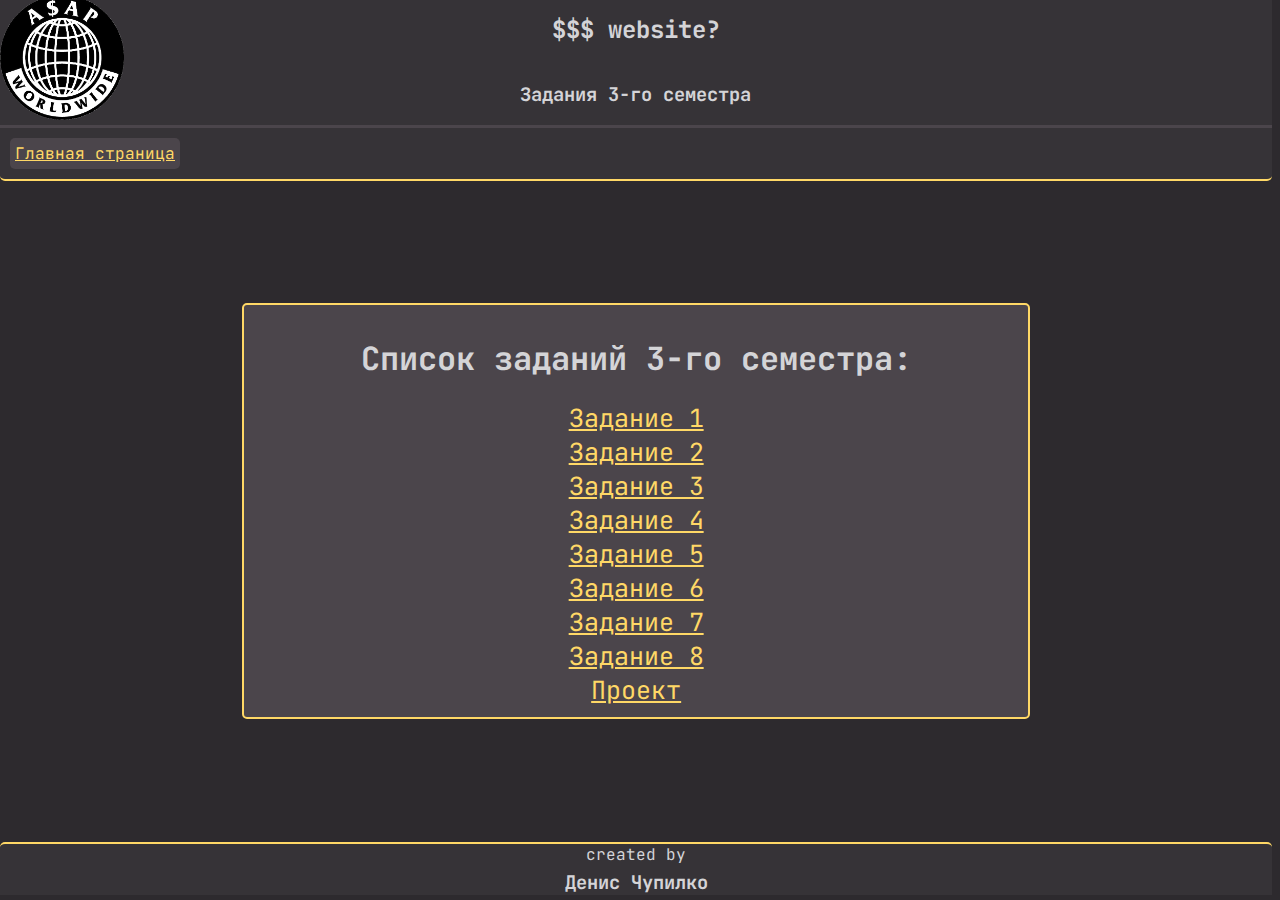
<file: index.html>
<!DOCTYPE html>
<html lang="en">

<head>
    <meta charset="UTF-8">
    <link rel="stylesheet" type="text/css" href="style.css">
    <link rel="shortcut icon" href="logo.png" />
    <link rel="preconnect" href="https://fonts.googleapis.com">
    <link rel="preconnect" href="https://fonts.gstatic.com" crossorigin>
    <link href="https://fonts.googleapis.com/css2?family=JetBrains+Mono:wght@100;200;300;400;500;600;700;800&display=swap" rel="stylesheet">
    <title>Задания 3-го семестра</title>
</head>

<body>
    <header>
        <nav class="logo-nav">
            <img class="header-logo" src="logo.png" alt="Logo">
        </nav>
        <nav class="header-info">
            <h2 class="header-title">$$$ website?</h2>
            <h3 class="header-task">Задания 3-го семестра</h3>
        </nav>
    </header>

    <aside>
        <nav class="aside-link">
            <a href="../">Главная страница</a>
        </nav>
    </aside>

    <main>
        <div class="tasks">
            <h1>Список заданий 3-го семестра:</h1>
            <div class="tasks-list">
                <a class="link-to-task" href="task1">Задание 1</a>
                <a class="link-to-task" href="task2">Задание 2</a>
                <a class="link-to-task" href="task3">Задание 3</a>
                <a class="link-to-task" href="task4">Задание 4</a>
                <a class="link-to-task" href="task5">Задание 5</a>
                <a class="link-to-task" href="task6">Задание 6</a>
                <a class="link-to-task" href="task7">Задание 7</a>
                <a class="link-to-task" href="task8">Задание 8</a>
                <a class="link-to-task" href="project">Проект</a>
            </div>
        </div>
    </main>

    <footer>
        <p class="text_in_footer">created by</p>
        <h3 class="text_in_footer">Денис Чупилко</h3>
    </footer>
</body>

</html>
</file>
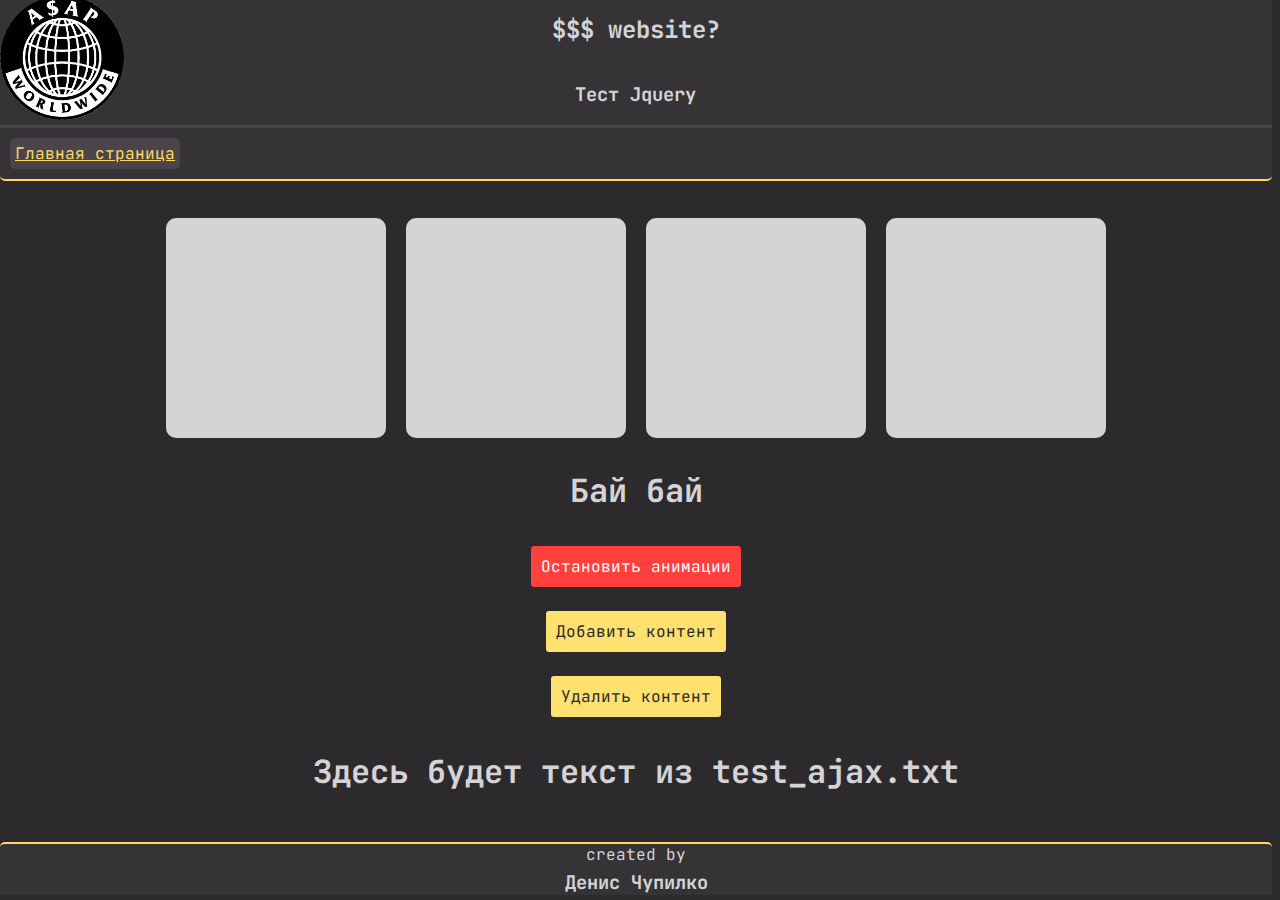
<file: jquery_test/index.html>
<!DOCTYPE html>
<html lang="en">

<head>
	<script src="/jquery.js" defer></script>
	<script src="script.js" defer></script>
	<meta charset="UTF-8">
	<link rel="stylesheet" type="text/css" href="/style.css">
	<link rel="stylesheet" type="text/css" href="style.css">
	<link rel="shortcut icon" href="/logo.png" />
	<link rel="preconnect" href="https://fonts.googleapis.com">
	<link rel="preconnect" href="https://fonts.gstatic.com" crossorigin>
	<link href="https://fonts.googleapis.com/css2?family=JetBrains+Mono:wght@100;200;300;400;500;600;700;800&display=swap" rel="stylesheet">
	<title>Тест Jquery</title>
</head>

<body>
<header>
	<nav class="header-logo">
		<img class="header-logo" src="/logo.png" alt="Logo">
	</nav>
	<nav class="header-info">
		<h2 class="black header-title">$$$ website?</h2>
		<h3 class="black header-task">Тест Jquery</h3>
	</nav>

</header>

<aside>
	<nav class="aside-link">
		<a href="../" class="black">Главная страница</a>
	</nav>
</aside>

<main>
	<div id="divs">
		<div class="div_anim" id="d1">
			<h1 class="black">1</h1>
		</div>
		<div class="div_anim" id="d2">
			<h1 class="black">2</h1>
		</div>
		<div class="div_anim" id="d3">
			<h1 class="black">3</h1>
		</div>
		<div class="div_anim" id="d4">
			<h1 class="black">4</h1>
		</div>
	</div>
	<h1 id="bye">Бай бай</h1>
	<div class="div_button" id="stop_button">Остановить анимации</div>
	<div class="div_button" id="add_button">Добавить контент</div>
	<div class="div_button" id="del_button">Удалить контент</div>
	<div id="h1_ajax">
		<h1>Здесь будет текст из test_ajax.txt</h1>
	</div>
</main>

<footer>
	<p class="black text_in_footer">created by</p>
	<h3 class="black text_in_footer">Денис Чупилко</h3>
</footer>
</body>
</html>
</file>
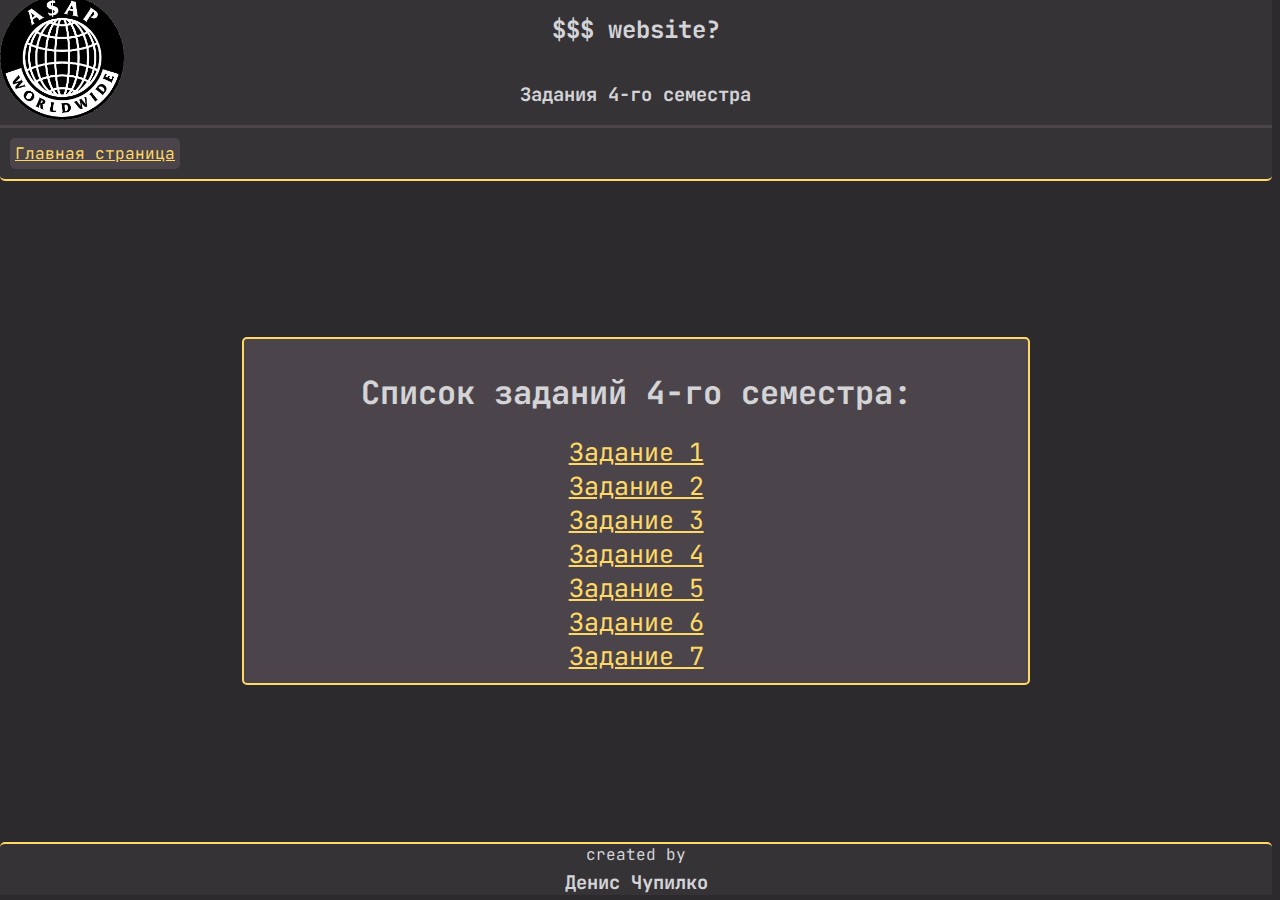
<file: sem4/index.html>
<!DOCTYPE html>
<html lang="en">

<head>
    <meta charset="UTF-8">
    <link rel="stylesheet" type="text/css" href="../style.css">
    <link rel="shortcut icon" href="../logo.png" />
    <link rel="preconnect" href="https://fonts.googleapis.com">
    <link rel="preconnect" href="https://fonts.gstatic.com" crossorigin>
    <link href="https://fonts.googleapis.com/css2?family=JetBrains+Mono:wght@100;200;300;400;500;600;700;800&display=swap" rel="stylesheet">
    <title>Задания 4-го семестра</title>
</head>

<body>
    <header>
        <nav class="logo-nav">
            <img class="header-logo" src="../logo.png" alt="Logo">
        </nav>
        <nav class="header-info">
            <h2 class="header-title">$$$ website?</h2>
            <h3 class="header-task">Задания 4-го семестра</h3>
        </nav>
    </header>

    <aside>
        <nav class="aside-link">
            <a href="../">Главная страница</a>
        </nav>
    </aside>

    <main>
        <div class="tasks">
            <h1>Список заданий 4-го семестра:</h1>
            <div class="tasks-list">
                <a class="link-to-task" href="task1">Задание 1</a>
                <a class="link-to-task" href="task2">Задание 2</a>
                <a class="link-to-task" href="task3">Задание 3</a>
                <a class="link-to-task" href="task4">Задание 4</a>
                <a class="link-to-task" href="task5">Задание 5</a>
                <a class="link-to-task" href="task6">Задание 6</a>
                <a class="link-to-task" href="task7">Задание 7</a>
            </div>
        </div>
    </main>

    <footer>
        <p class="text_in_footer">created by</p>
        <h3 class="text_in_footer">Денис Чупилко</h3>
    </footer>
</body>

</html>
</file>
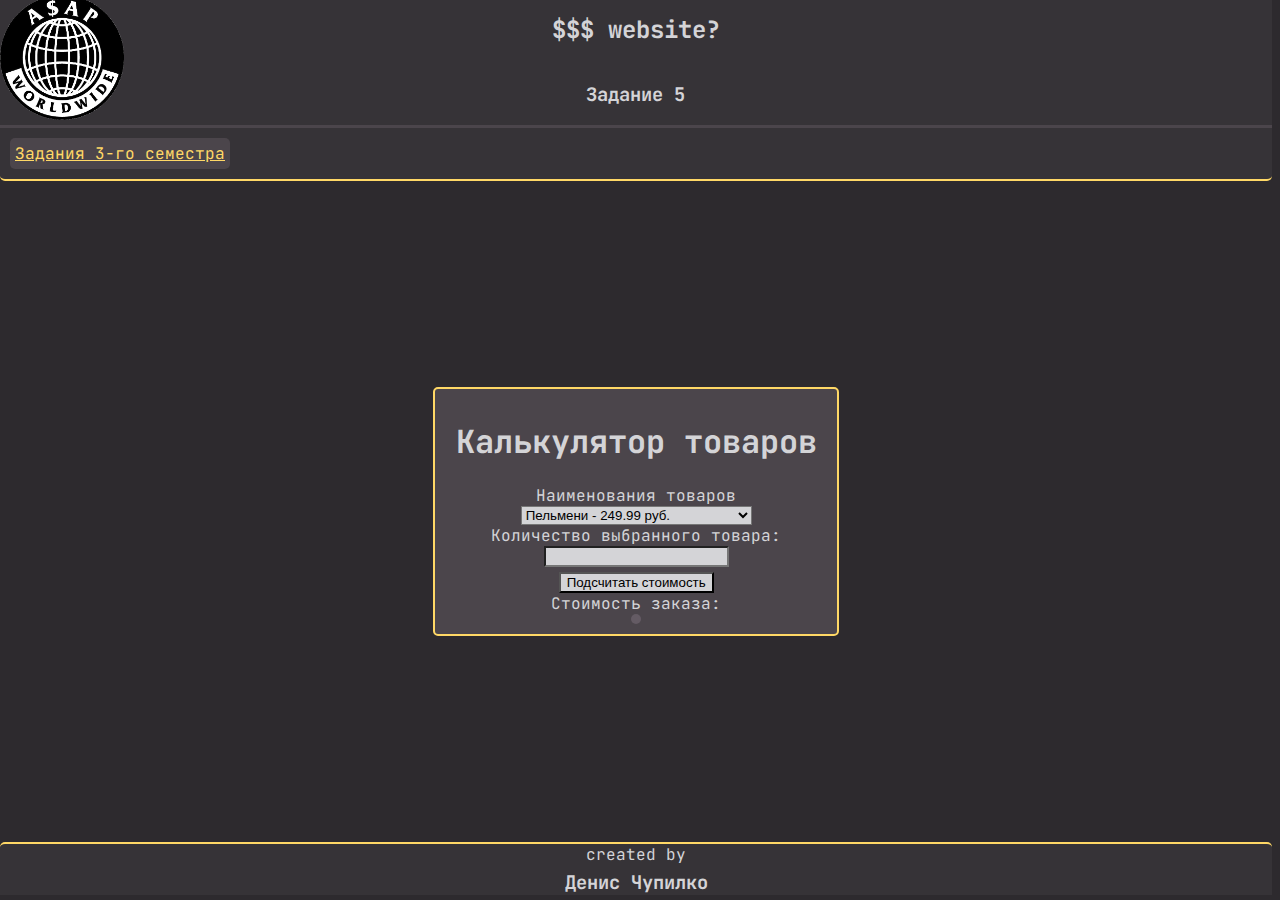
<file: task5/index.html>
<!DOCTYPE html>
<html lang="en">

<head>
    <script src="calculator.js" defer></script>
    <meta charset="UTF-8">
    <link rel="stylesheet" type="text/css" href="/style.css">
    <link rel="stylesheet" type="text/css" href="style.css">
    <link rel="shortcut icon" href="/logo.png" />
    <link rel="preconnect" href="https://fonts.googleapis.com">
    <link rel="preconnect" href="https://fonts.gstatic.com" crossorigin>
    <link href="https://fonts.googleapis.com/css2?family=JetBrains+Mono:wght@100;200;300;400;500;600;700;800&display=swap" rel="stylesheet">
    <title>Задание 5</title>
</head>

<body>
    <header>
        <nav class="header-logo">
            <img class="header-logo" src="/logo.png" alt="Logo">
        </nav>
        <nav class="header-info">
            <h2 class="header-title">$$$ website?</h2>
            <h3 class="header-task">Задание 5</h3>
        </nav>

    </header>

    <aside>
        <nav class="aside-link">
            <a href="../index.html" class="">Задания 3-го семестра</a>
        </nav>
    </aside>

    <main>
        <div class="calculator">
            <h1 class="">Калькулятор товаров</h1>

            <label for="products" class="">Наименования товаров</label>
            <select id="products" name="products" required>
                <option value="249.99">Пельмени - 249.99 руб.</option>
                <option value="69.99">Сметана - 69.99 руб.</option>
                <option value="149.99">Брусничный соус - 149.99 руб.</option>
                <option value="69.99">Добрый кола - 69.99 руб.</option>
                <option value="99.99">Малосольные огурцы - 99.99 руб.</option>
                <option value="5.99">Пакет - 5.99 руб.</option>
            </select>

            <label class="" for="number">Количество выбранного товара:</label>
            <input type="number" id="number" min="0" required>

            <input type="button" id="button" onclick="calculate_price()" value="Подсчитать стоимость">

            <label for="result" class="">Стоимость заказа:</label>
            <div id="result" class=""></div>
        </div>
    </main>

    <footer>
        <p class=" text_in_footer">created by</p>
        <h3 class=" text_in_footer">Денис Чупилко</h3>
    </footer>
</body>

</html>
</file>
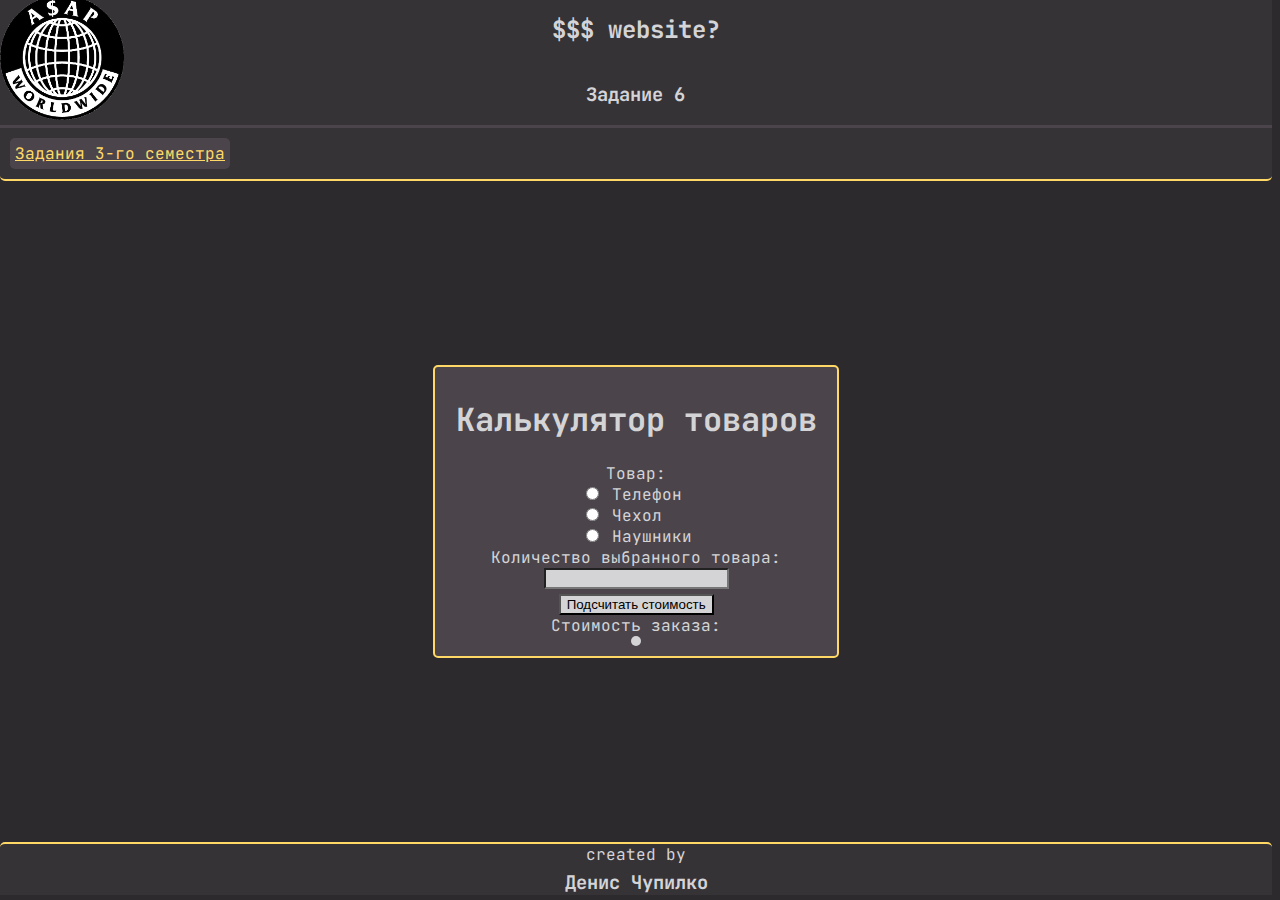
<file: task6/index.html>
<!DOCTYPE html>
<html lang="en">

<head>
    <script src="calculator.js" defer></script>
    <meta charset="UTF-8">
    <link rel="stylesheet" type="text/css" href="/style.css">
    <link rel="stylesheet" type="text/css" href="style.css">
    <link rel="shortcut icon" href="/logo.png" />
    <link rel="preconnect" href="https://fonts.googleapis.com">
    <link rel="preconnect" href="https://fonts.gstatic.com" crossorigin>
    <link href="https://fonts.googleapis.com/css2?family=JetBrains+Mono:wght@100;200;300;400;500;600;700;800&display=swap" rel="stylesheet">
    <title>Задание 6</title>
</head>

<body>
<header>
    <nav class="header-logo">
        <img class="header-logo" src="/logo.png" alt="Logo">
    </nav>
    <nav class="header-info">
        <h2 class="header-title">$$$ website?</h2>
        <h3 class="header-task">Задание 6</h3>
    </nav>

</header>

<aside>
    <nav class="aside-link">
        <a href="../index.html" class="">Задания 3-го семестра</a>
    </nav>
</aside>

<main>
    <div class="services_calculator">
        <h1 class="">Калькулятор товаров</h1>

        <label for="radio" class="">Товар:</label>
        <div id="radio">
            <div>
                <input onclick="telephone_extend()" type="radio" id="telephone_radio" name="radio" value="0" required>
                <label for="telephone_radio">Телефон</label>
            </div>

            <div class="telephone_add" id="telephone_add">
                <h1 class="">Выберите нужные опции</h1>
                <div class="checkbox_telephone" id="checkbox_telephone">
                    <div>
                        <input value="2000" type="checkbox" name="checkbox_sim" id="checkbox_sim">
                        <label for="checkbox_sim">2 слота для SIM</label>
                    </div>

                    <div>
                        <input value="5000" type="checkbox" name="checkbox_5g" id="checkbox_5g">
                        <label for="checkbox_5g">5G сеть</label>
                    </div>

                    <div>
                        <input value="300" type="checkbox" name="checkbox_case" id="checkbox_case">
                        <label for="checkbox_case">Чехол в комлекте</label>
                    </div>

                    <div>
                        <input value="1000" type="checkbox" name="checkbox_charger" id="checkbox_charger">
                        <label for="checkbox_charger">Зарядка в комплекте</label>
                    </div>
                </div>
            </div>

            <div>
                <input onclick="case_extend()" type="radio" id="case" name="radio" value="1" required>
                <label for="case">Чехол</label>
            </div>

            <div class="case_add" id="case_add">
                <label for="colors">Выберите цвет:</label>
                <select name="colors" id="colors" required>
                    <option value="490" class="">Чёрный</option>
                    <option value="549" class="">Белый</option>
                    <option value="590" class="">Синий</option>
                </select>
            </div>

            <div>
                <input onclick="headphone_extend()" type="radio" id="headphone" name="radio" value="2" required>
                <label for="headphone">Наушники</label>
            </div>
        </div>

        <label class="" for="number_items">Количество выбранного товара:</label>
        <input type="number" id="number_items" min="1" required>

        <input type="button" id="button_items" onclick="calculate_price_items()" value="Подсчитать стоимость"  required>

        <label for="result_items" class="">Стоимость заказа:</label>
        <div id="result_items" class=""></div>
    </div>
</main>

    <footer>
        <p class=" text_in_footer">created by</p>
        <h3 class=" text_in_footer">Денис Чупилко</h3>
    </footer>
</body>

</html>
</file>
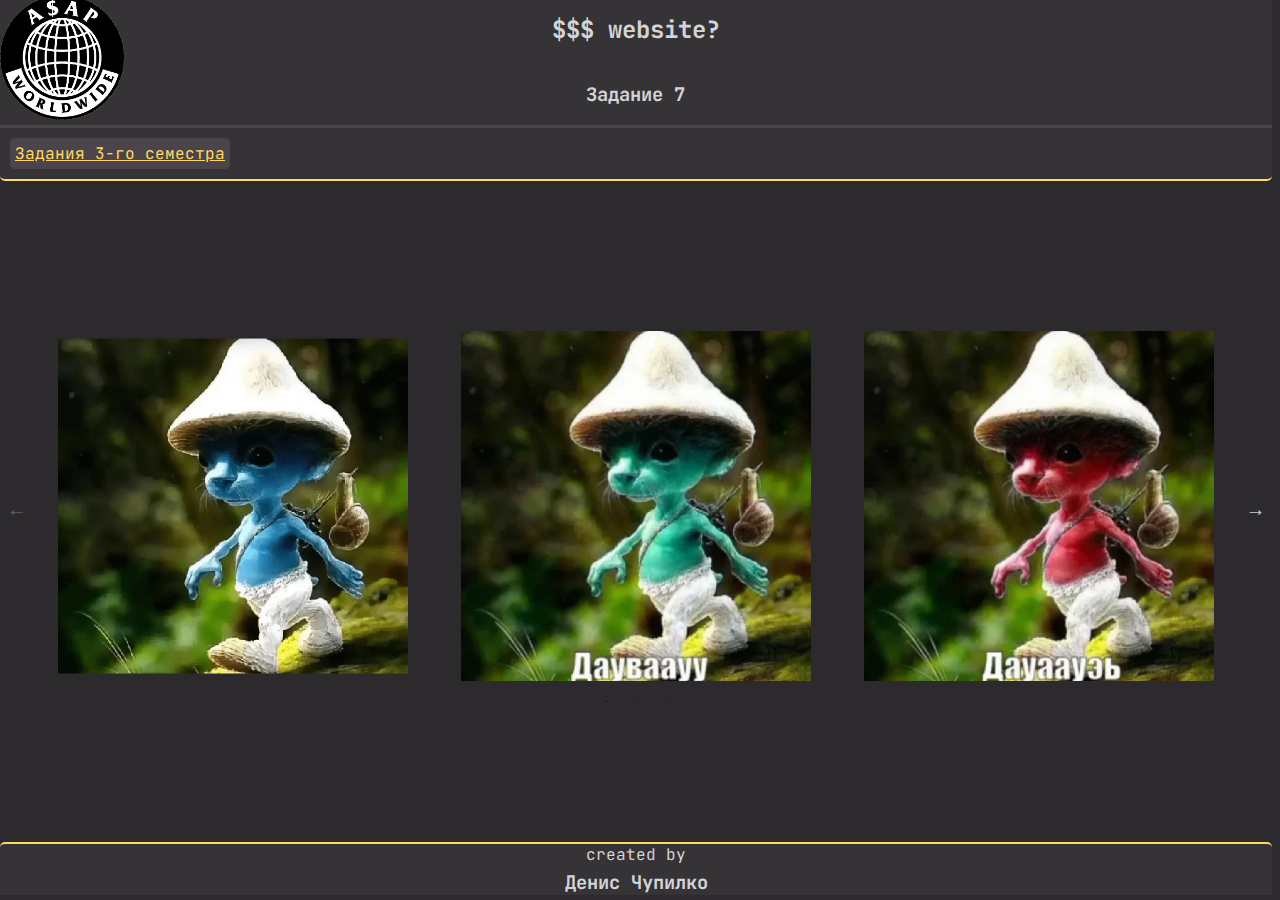
<file: task7/index.html>
<!DOCTYPE html>
<html lang="en">

<head>
	<meta charset="UTF-8">
	<link rel="stylesheet" type="text/css" href="/style.css">
	<link rel="stylesheet" type="text/css" href="style.css">
	<link rel="stylesheet" type="text/css" href="slick-theme.css"/>
	<link rel="stylesheet" type="text/css" href="slick.css"/>
	<link rel="shortcut icon" href="/logo.png" />
	<link rel="preconnect" href="https://fonts.googleapis.com">
	<link rel="preconnect" href="https://fonts.gstatic.com" crossorigin>
	<link href="https://fonts.googleapis.com/css2?family=JetBrains+Mono:wght@100;200;300;400;500;600;700;800&display=swap" rel="stylesheet">
	<script src="/jquery.js" defer></script>
	<script type="text/javascript" src="slick.js" defer></script>
	<script src="script.js" defer></script>
	<title>Задание 7</title>
</head>

<body>
<header>
	<nav class="header-logo">
		<img class="header-logo" src="/logo.png" alt="Logo">
	</nav>
	<nav class="header-info">
		<h2 class="header-title">$$$ website?</h2>
		<h3 class="header-task">Задание 7</h3>
	</nav>

</header>

<aside>
	<nav class="aside-link">
		<a href="../index.html" class="">Задания 3-го семестра</a>
	</nav>
</aside>

<main>
	<div class="gallery">
		<div>
			<img class="for-gallery" src="1.jpg" alt="1">
		</div>
		<div>
			<img class="for-gallery" src="2.jpg" alt="2">
		</div>
		<div>
			<img class="for-gallery" src="3.jpg" alt="3">
		</div>
		<div>
			<img class="for-gallery" src="4.jpg" alt="4">
		</div>
		<div>
			<img class="for-gallery" src="5.jpg" alt="5">
		</div>
		<div>
			<img class="for-gallery" src="6.jpg" alt="6">
		</div>
		<div>
			<img class="for-gallery" src="7.jpg" alt="7">
		</div>
		<div>
			<img class="for-gallery" src="8.jpg" alt="8">
		</div>
	</div>
</main>

<footer>
	<p class=" text_in_footer">created by</p>
	<h3 class=" text_in_footer">Денис Чупилко</h3>
</footer>
</body>

</html>
</file>
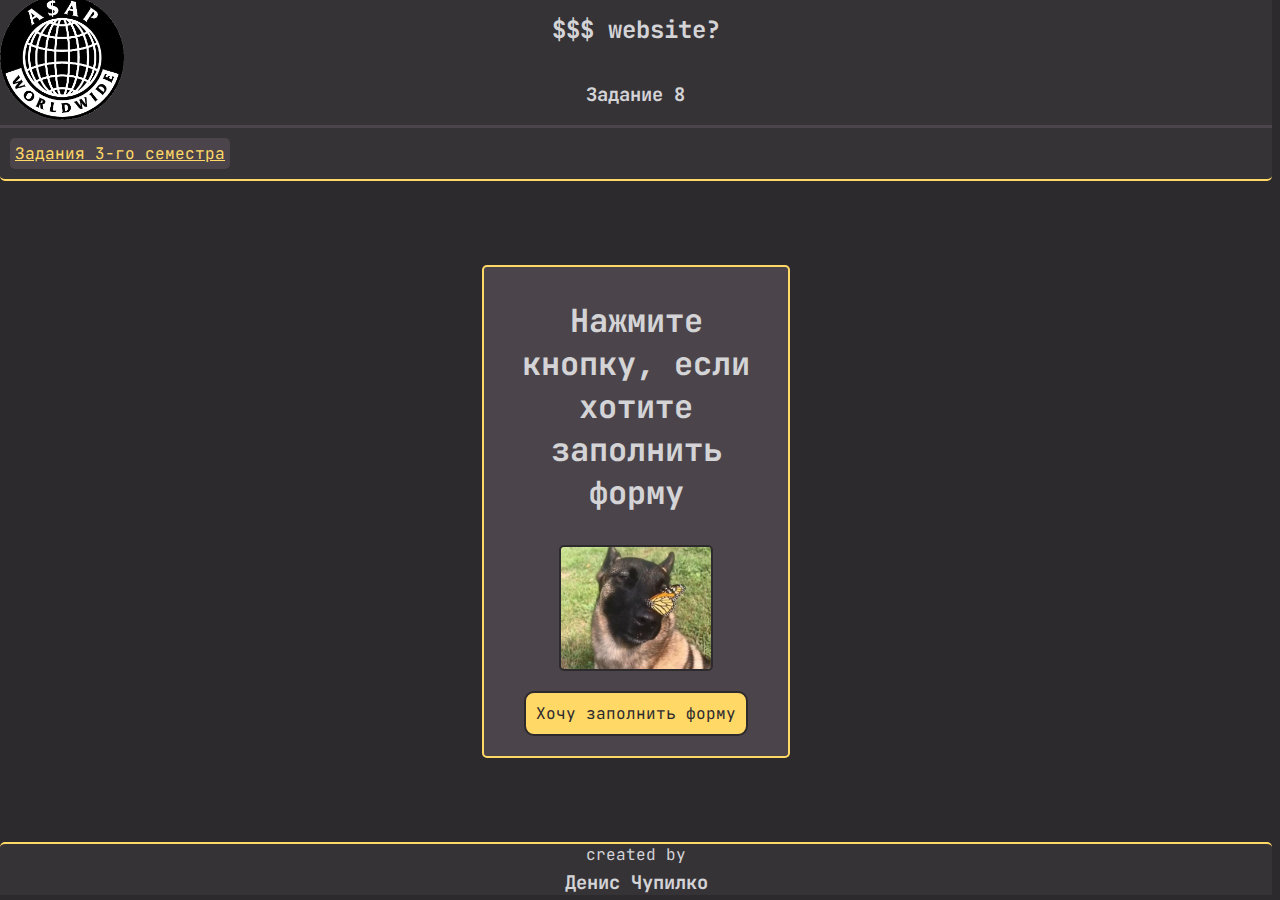
<file: task8/index.html>
<!DOCTYPE html>
<html lang="en">

<head>
    <meta charset="UTF-8">
    <link rel="stylesheet" type="text/css" href="/style.css">
    <link rel="stylesheet" type="text/css" href="style.css">
    <link rel="shortcut icon" href="/logo.png">
    <link rel="preconnect" href="https://fonts.googleapis.com">
    <link rel="preconnect" href="https://fonts.gstatic.com" crossorigin>
    <link href="https://fonts.googleapis.com/css2?family=JetBrains+Mono:wght@100;200;300;400;500;600;700;800&display=swap"
          rel="stylesheet">

    <script src="/jquery.js" defer></script>
    <script src="script.js" defer></script>
    <title>Задание 8</title>
</head>

<body id="body">

<div id="no-pop-up">
    <header>
        <nav class="header-logo">
            <img class="header-logo" src="/logo.png" alt="Logo">
        </nav>
        <nav class="header-info">
            <h2 class="black header-title">$$$ website?</h2>
            <h3 class="black header-task">Задание 8</h3>
        </nav>
    </header>

    <aside>
        <nav class="aside-link">
            <a href="../index.html" class="black">Задания 3-го семестра</a>
        </nav>
    </aside>

    <main id="main">
        <div id="to-pop-up">
            <h1 class="black center-text">Нажмите кнопку, если хотите заполнить форму</h1>
            <img id="img-dog" src="/dog-with-butterfly.jpg" alt="Собака с бабочкой">
            <div class="div_button" id="button-to-pop-up">Хочу заполнить форму</div>
        </div>
    </main>

    <footer>
        <p class="black text_in_footer">created by</p>
        <h3 class="black text_in_footer">Денис Чупилко</h3>
    </footer>
</div>

<div id="pop-up">
    <form id="form-back"
          class="formcarryForm"
          action="https://formcarry.com/s/3tEO8VQIzT"
          enctype="multipart/form-data">
        <div id="close-pop-up">
            <p id="for-x">X</p>
        </div>
        <h1 id="h1-form" class="black">Форма</h1>

        <div id="if-error">
            <p>Неправильный ввод номера телефона</p>
        </div>

        <div class="div-input">
            <label id="for-fio" class="black label-center" for="fio">ФИО</label>
            <input name="fio" class="size-input" id="fio" type="text" required>
        </div>

        <div class="div-input">
            <label id="for-email" class="black label-center" for="email">Email</label>
            <input name="email" class="size-input" id="email" type="email" required>
        </div>

        <div class="div-input">
            <label id="for-telephone" class="black label-center" for="telephone">Телефон</label>
            <input name="telephone" class="size-input" id="telephone" type="tel" required>
        </div>

        <div class="div-input">
            <label id="for-organization" class="black label-center" for="organization">Организация</label>
            <input name="organization" class="size-input" id="organization" type="text" required>
        </div>

        <div class="div-input">
            <label id="for-message" class="black label-center" for="message">Сообщение</label>
            <textarea name="message" id="message" required></textarea>
        </div>

        <div>
            <input id="checkbox" type="checkbox" required>
            <label id="for-checkbox" class="black" for="checkbox">Согласие на обработку персональных данных</label>
        </div>

        <div id="div-with-submit">
            <input id="submit-request" class="div_button" type="submit" value="Отправить данные">
        </div>
    </form>
</div>

</body>

</html>
</file>
<file: style.css>
body, html {
    box-sizing: border-box;
    height: 99.7%;
    width: 99.7%;
    color: #d4d4d7;
    padding: 0;
    margin: 0;
    background-color: #2d2a2e;
    font-family: "JetBrains Mono";
    font-size: 16px;
    display: flex;
    flex-direction: column;
}

header {
    order: 1;
    display: flex;
    flex-direction: row;
    width: 100%;
    margin-top: -5px;
    background-color: #363337;
    border-bottom: 3px solid #4b454b;
}

aside {
    order: 2;
    width: 100%;
    flex-direction: row;
    display: flex;
    background-color: #363337;
    border-bottom: 2px solid #ffd866;
    border-bottom-right-radius: 5px;
    border-bottom-left-radius: 5px;
}

main {
    align-items: center;
    order: 3;
    display: flex;
    flex-direction: column;
    flex-grow: 1;
    justify-content: center;
}

div.tasks {
    margin: 10px;
    display: flex;
    flex-direction: column;
    align-items: center;
    background-color: #4b454b;
    border: #ffd866 solid 2px;
    border-radius: 5px;
    padding: 10px;
    min-width: 25%;
}

footer {
    order: 4;
    width: 100%;
    background-color: #363337;
    text-align: center;
    border-top: #ffd866 solid 2px;
    border-top-left-radius: 5px;
    border-top-right-radius: 5px;
}


img.header-logo {
    height: 125px;
}

nav.logo-nav {
    max-height: 100%;
}

nav.header-info {
    flex-grow: 1;
    align-self: stretch;
    display: flex;
    flex-direction: column;
    justify-content: space-around;
    align-items: center;
    margin-left: -125px;
}

nav.aside-link {
    margin: 10px;
    padding: 5px;
    background-color: #4b454b;
    border-radius: 5px;
}

a.link-to-task {
    font-size: 25px;
    text-align: center;
}

a:link {
    color: #ffd866;
}

a:visited {
    color: #ffab66;
}

a:hover {
    color: #ffd977;
}

.header-title {
    margin: -1px;
}

.header-task {
    margin: -1px;
}

input, select, textarea, tr.odd {
    background-color: #d4d4d7;
}

div.tasks-list {
    display: flex;
    flex-direction: column;
}

.text_in_footer {
    margin: -5px;
    padding: 5px;
}

.div_button {
    text-align: center;
    user-select: none;
    border-radius: 10px;
    background-color: #ffd866;
    color: #2d2a2e;
    padding: 10px;
    margin: 10px;
    border: #2d2a2e solid 2px;
}

.div_button:hover {
    background-color: #ffd977;
}

.div_button:active {
    background-color: #fdeaa6;
}

.center-text {
    text-align: center;
}

option[selected], option:checked {
    background-color: #645b64;
}

@media screen and (min-width: 1100px) {
    html, body {
        font-size: 16px;
    }
    div.tasks {
        min-width: 60%;
    }
}
</file>
<file: jquery_test/style.css>
div.div_anim
{
    width: 200px;
    height: 200px;
    background-color: #d4d4d7;
    margin: 10px;
    border-radius: 10px;
    padding: 10px;
    display: flex;
    align-items: center;
    flex-grow: 1;
}
div#divs
{
    justify-content: space-around;
    display: flex;
    flex-direction: row;
}

div.div_button
{
    user-select: none;
    border-radius: 5px;
    background-color: #ffe16f;
    color: #2d2a2e;
    padding: 10px;
    margin: 10px;
}

div.div_button:hover
{
    background-color: #fde1a2;
}
div.div_button:active
{
    background-color: #fdf3c2;
}

#stop_button
{
    background-color: #ff403c;
    color: #fbfbfe;
}

#stop_button:hover
{
    background-color: #ff6360;
}

#stop_button:active
{
    background-color: #ffc5c3;
}
</file>
<file: task5/style.css>
div.calculator {
    margin: 10px;
    display: flex;
    flex-direction: column;
    align-items: center;
    background-color: #4b454b;
    border: #ffd866 solid 2px;
    border-radius: 5px;
    padding: 10px;
    min-width: 50%;
}

div#result {
    background-color: #645b64;
    border-radius: 5px;
    padding: 5px;

}

input#number {
    margin-bottom: 5px;
}

@media screen and (min-width: 1100px) {
    div.calculator {
        min-width: 30%;
    }
}
</file>
<file: task6/style.css>
div.calculator
{
    margin: 25px;
    display: flex;
    flex-direction: column;
    align-items: center;
    background-color: #4b454b;
    border: #ffd866 solid 2px;
    border-radius: 5px;
    padding: 10px;
}

div#result
{
    background-color: #645b64;
    border-radius: 5px;
    padding: 5px;
}

input#number
{
    margin-bottom: 5px;
}

div.services_calculator
{
    margin: 10px;
    display: flex;
    flex-direction: column;
    align-items: center;
    background-color: #4b454b;
    border: #ffd866 solid 2px;
    border-radius: 5px;
    padding: 10px;
    min-width: 50%;
}

div.telephone_add
{
    display: flex;
    flex-direction: column;
    margin: 15px;
}

div.telephone_add
{
    display: none;
}

div#radio
{
    display: flex;
    flex-direction: column;
}

div.case_add
{
    display: none;
    margin-left: 25px;
}

div#result_items
{
    background-color: #d4d4d7;
    border-radius: 5px;
    padding: 5px;
}

input#number_items
{
    margin-bottom: 5px;
}

@media screen and (min-width: 1100px) {
    div.services_calculator
    {
        min-width: 30%;
    }
}
</file>
<file: task7/style.css>
main
{
    display: block;
    flex-direction: row;
    align-items: normal;
}

div.gallery
{
    top: 150px;
    width: 95%;
    left: 2.5%;
    right: 2.5%;
}

img.for-gallery
{
    margin: 0 auto;
    width: 350px;
    height: 350px;
}
</file>
<file: task8/style.css>
#no-pop-up {
    height: 100%;
    width: 100%;
    display: flex;
    flex-direction: column;
    flex-grow: 1;
    justify-content: center;
    align-items: center;
}

main {
    display: flex;
    flex-direction: column;
    justify-content: center;
}

#contract-checkbox {
    align-self: flex-start;
}

label#for-contract-checkbox {
    font-size: 12px;
}

.label-center {
    align-self: center;
}

.size-input {
    align-self: center;
    width: 90%;
    height: 2%;
}

#message {
    align-self: center;
    width: 90%;
    height: 15%;
}

.div-input {
    margin: 5px;
    display: flex;
    flex-direction: column;
}

#pop-up {
    display: none;
    opacity: 0;
    top: 50%;
    left: 50%;
    transform: translate(-50%, -50%);
    position: absolute;
    background-color: #4b454b;
    border: #ffd866 solid 2px;
    border-radius: 5px;
    flex-direction: column;
    padding: 10px;
    justify-content: space-between;
}

#img-dog {
    border-radius: 5px;
    border: #2d2a2e solid 2px;
    margin: 10px;
    width: 150px;
    align-self: center;
}

#to-pop-up {
    padding: 10px;
    margin: 10px;
    max-width: 65%;
    display: flex;
    flex-direction: column;
    align-items: center;
    background-color: #4b454b;
    border: #ffd866 solid 2px;
    border-radius: 5px;
}

#close-pop-up {
    left: 0;
    align-self: flex-start;
    color: #ff403c;
    margin-top: -10px;
    margin-right: -10px;
}

#for-x {
    text-align: right;
    margin: 0;
    padding: 5px;
}

#h1-form {
    margin-top: -35px;
    margin-bottom: 15px;
    text-align: center;
}

#div-with-submit {
    display: flex;
    flex-direction: column;
    align-items: center;
}

#submit-request {
    font-size: 20px;
    font-family: "JetBrains Mono";
}

#if-error {
    display: none;
}

.user-select-none {
    user-select: none;
}

.pointer-event-none {
    pointer-events: none;
}

@media screen and (min-width: 1100px) {
    #to-pop-up {
        width: 33%;
    }
}
</file>
